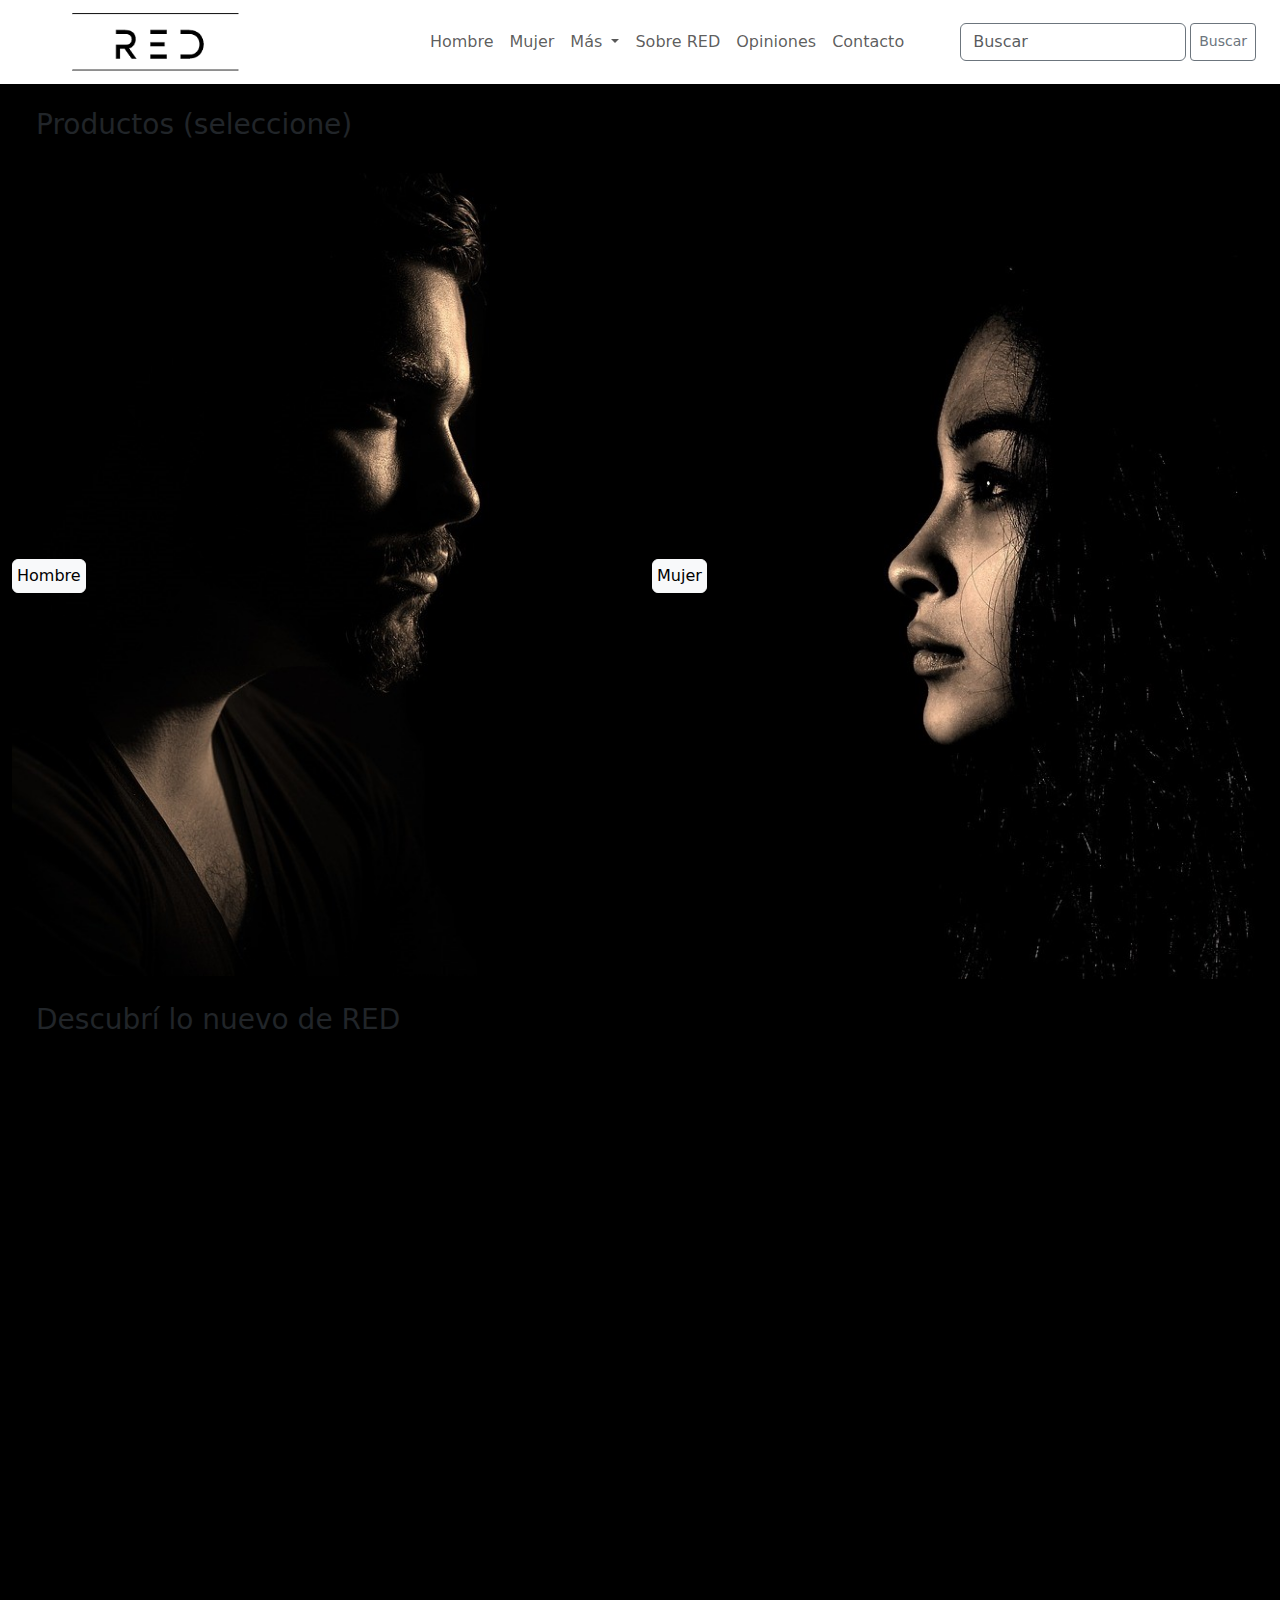
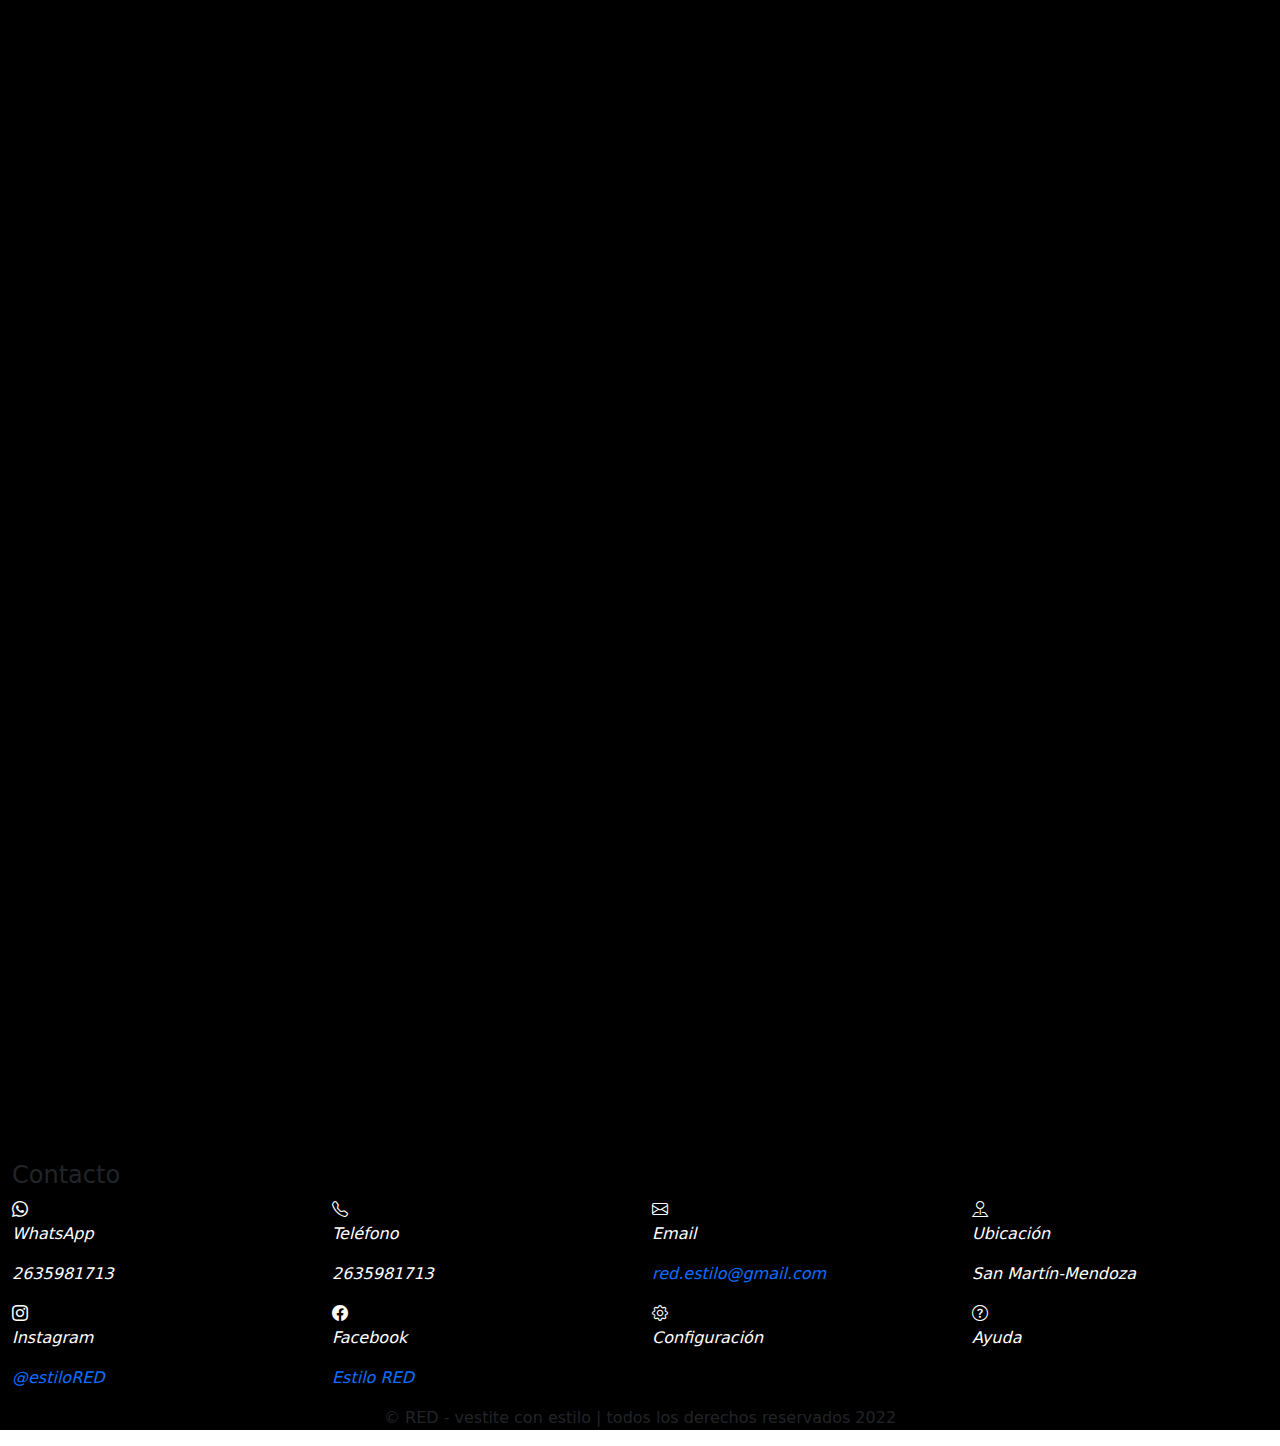
<file: index.html>
<!DOCTYPE html>
<html lang="en">
<head>
    <meta charset="UTF-8">
    <meta http-equiv="X-UA-Compatible" content="IE=edge">
    <meta name="viewport" content="width=device-width, initial-scale=1.0">
    <link rel="icon" href="./gallery/logo.ico">
    <link rel="stylesheet" href="https://cdn.jsdelivr.net/npm/bootstrap@5.2.0/dist/css/bootstrap.min.css">
    <link rel="stylesheet" href="https://cdn.jsdelivr.net/npm/bootstrap-icons@1.9.1/font/bootstrap-icons.css">
    <link href="https://unpkg.com/aos@2.3.1/dist/aos.css" rel="stylesheet">
    <link rel="stylesheet" href="/normalize.css">
    <link rel="stylesheet" href="./css/bootstrap.css">
    <title>RED - vestite con estilo</title>
</head>
    <body>
        <!-- Encabezado, barra de navegación: Logo de la pag -->
        <header class="container-fluid contheader">
            <nav class="navbar navbar-expand-lg bg-white ">
                <div class="container-fluid">
                    <a class="navbar-brand ms-5" href="./index.html"><img src="./gallery/logo3.png" class="navbar-img w-75" alt="logo"></a>
                    <button class="navbar-toggler" type="button" data-bs-toggle="collapse" data-bs-target="#navbarSupportedContent" aria-controls="navbarSupportedContent" aria-expanded="false" aria-label="Toggle navigation">
                        <span class="navbar-toggler-icon"></span>
                    </button>
                <div class="collapse navbar-collapse" id="navbarSupportedContent">
                    <ul class="navbar-nav ms-auto me-5 mb-2 mb-lg-0">
                        <li class="nav-item">
                            <a class="nav-link" href="./pages/man.html">Hombre</a>
                        </li>
                        <li class="nav-item">
                            <a class="nav-link" href="./pages/woman.html">Mujer</a>
                        </li>
                        <li class="nav-item dropdown">
                            <a class="nav-link dropdown-toggle" href="#" id="navbarDropdown" role="button" data-bs-toggle="dropdown" aria-expanded="false">
                                Más
                            </a>
                            <ul class="dropdown-menu" aria-labelledby="navbarDropdown">
                                <li><a class="dropdown-item" href="./pages/new.html">Nuevo</a></li>
                                <li><a class="dropdown-item" href="./pages/accessories.html">Accesorios</a></li>
                            </ul>
                        </li>
                        <li class="nav-item">
                            <a class="nav-link" href="#seccion-sobre">Sobre RED</a>
                        </li>
                        <li class="nav-item">
                            <a class="nav-link" href="#seccion-opiniones">Opiniones</a>
                        </li>
                        <li class="nav-item">
                            <a class="nav-link" href="#contacto">Contacto</a>
                        </li>
                    </ul>
                    <form class="d-flex" role="search">
                        <input class="form-control me-1 border-secondary" type="search" placeholder="Buscar" aria-label="Search">
                        <button class="btn btn-outline-secondary btn-sm" type="submit">Buscar</button>
                    </form>
                </div>
            </nav>
        </header>
        <!-- Portada hombre - mujer -->
    <main>
        <section class="container-fluid contenedor-portada">
            <h3 class="contenedor-portada__titulo ms-4 pt-4 pb-4">Productos (seleccione)</h3>
            <article class="row portada" data-aos="zoom-in">
                <div class="col-xl-6 col-md-6 col-sm-12 portada__man">
                    <h5><a href="./pages/man.html" class="position-absolute top-50 start-10 translate-middle-y link-secondary "><button type="button" class="btn btn-light border border-light rounded px-1 py-1">Hombre</button></a><img src="./gallery/man/man2.jpg" class="rounded float-start" alt="manBlackandWhite"></h5>
                </div>
                <div class="col-xl-6 col-md-6 col-sm-12 portada__woman">
                    <h5><a href="./pages/woman.html" class="position-absolute top-50 start-10 translate-middle-y link-secondary"><button type="button" class="btn btn-light border border-light rounded px-1 py-1">Mujer</button></a><img src="./gallery/woman/woman.jpg" class="rounded float-start" alt="womanBlackandWhite"></h5>
                </div>
            </article>
        </section>
        <!-- lo nuevo -->

    <section>
        <div class="container-fluid contenedor-productos">
            <h3 class="contenedor-productos__titulo ms-4 pt-4">Descubrí lo nuevo de RED</h3>
            <article class="row pt-3 pb-1 text-center" data-aos="fade-left">
                <div class="col-xl-3 col-md-3 col-sm-12">
                    <div class="card bg-transparent border-secondary text-white mb-3">
                        <div class="card-header"><h5 class="card-title tarjeta-titulo">MOCHILA BÁSICA VIOLETA (UNISEX)</h5></div>
                        <div class="card-body text-white">
                            <img src="./gallery/new/basic backpack violeta.jpg" alt="basic-backpack-violeta" class="tarjeta__imagen border border-secondary rounded px-2 py-2">
                            <h5 class="card-text text-primary pt-2">$9.988</h5>
                            <p>3 cuotas sin interés de <span class="text-primary">$3.329,33</span></p>
                            <button type="button" class="btn btn-dark btn-sm btn-outline-light d-block mx-auto my-2">Comprar</button>
                            <button type="button" class="btn btn-dark btn-sm btn-outline-light d-block mx-auto my-2"><i class="bi bi-cart px-1"></i>Añadir al carrito</button>
                        </div>
                    </div>
                </div>
                <div class="col-xl-3 col-md-3 col-sm-12">
                    <div class="card bg-transparent border-secondary text-white mb-3">
                        <div class="card-header"><h5 class="card-title tarjeta-titulo">GORRO WALTER BORDÓ (UNISEX)</h5></div>
                            <div class="card-body text-white">
                            <img src="./gallery/new/walter beanie bordo.jpg" alt="walter-beanie-bordo" class="tarjeta__imagen border border-secondary rounded px-2 py-2">
                            <h5 class="card-text text-primary pt-2">$3.220</h5>
                            <p>3 cuotas sin interés de <span class="text-primary">$1.073,33</span></p>
                            <button type="button" class="btn btn-dark btn-sm btn-outline-light d-block mx-auto my-2">Comprar</button>
                            <button type="button" class="btn btn-dark btn-sm btn-outline-light d-block mx-auto my-2"><i class="bi bi-cart px-1"></i>Añadir al carrito</button>
                        </div>
                    </div>
                </div>
                <div class="col-xl-3 col-md-3 col-sm-12">
                    <div class="card bg-transparent border-secondary text-white mb-3">
                        <div class="card-header"><h5 class="card-title tarjeta-titulo">GORRA TEMPLE AZUL (UNISEX)</h5></div>
                        <div class="card-body text-white">
                            <img src="./gallery/new/temple snapback azul.jpg" alt="temple-snapback-azul" class="tarjeta__imagen border border-secondary rounded px-2 py-2">
                            <h5 class="card-text text-primary pt-2">$4.375</h5>
                            <p>3 cuotas sin interés de <span class="text-primary">$1.458,33</span></p>
                            <button type="button" class="btn btn-dark btn-sm btn-outline-light d-block mx-auto my-2">Comprar</button>
                            <button type="button" class="btn btn-dark btn-sm btn-outline-light d-block mx-auto my-2"><i class="bi bi-cart px-1"></i>Añadir al carrito</button>
                        </div>
                    </div>
                </div>
                <div class="col-xl-3 col-md-3 col-sm-12">
                    <div class="card bg-transparent border-secondary text-white mb-3">
                        <div class="card-header"><h5 class="card-title tarjeta-titulo">RIÑONERA 2 BOLSILLO GRIS (UNISEX)</h5></div>
                        <div class="card-body text-white">
                            <img src="./gallery/new/pocket fanny pack 2b gris.jpg" alt="pocket-fanny-pack-2b-gris" class="tarjeta__imagen border border-secondary rounded px-2 py-2">
                            <h5 class="card-text text-primary pt-2">$9.250</h5>
                            <p>3 cuotas sin interés de <span class="text-primary">$3.083,33</span></p>
                            <button type="button" class="btn btn-dark btn-sm btn-outline-light d-block mx-auto my-2">Comprar</button>
                            <button type="button" class="btn btn-dark btn-sm btn-outline-light d-block mx-auto my-2"><i class="bi bi-cart px-1"></i>Añadir al carrito</button>                        </div>
                    </div>
                </div>
                <a href="./pages/new.html" class="text-decoration-none"><button type="button" class="btn btn-dark btn-sm btn-outline-light d-block mx-auto px-4 py-1 my-4"><i class="bi bi-arrow-down px-2"></i>Toque para ver más de lo nuevo</button></a>
            </article>
        </div>
    </section>

    <!-- seccion quienes somos -->

    <section id="seccion-sobre" data-aos="fade-up">
        <article class="container-fluid sobre-red text-white">
            <h3 class="sobre-red__titulo ms-4 pt-4">¿Quienes somos? Todo sobre RED</h3>
            <div class="row">
                <div class="col px-3 py-3">
                    <p>RED es una empresa familiar, con más de 80 años en el mercado argentino. Tiene como objetivo acercarle a toda la familia, los mejores precios y variedad de productos. Nuestra misión es satisfacer las aspiraciones de moda de todos nuestros clientes, ofreciéndoles productos y servicios de valor insuperable, a través de una experiencia única en nuestra tienda online. Aspiramos a mediano y largo plazo posicionarnos a ser una organización líder con nivel de competencia nacional.</p>
                </div>
            </div>
        </article>
    </section>

    <!-- formulario para mail -->

    <section data-aos="fade-up">
        <article class="container-fluid unirse-red text-center">
            <h3 class="unirse-red__titulo text-center ms-4 pt-4">Únete a la comunidad de RED</h3>
            <h5 class="unirse-red__sub text-white">¡Enterate de todo!</h5>
            <form class="row unirse-red__formulario text-white">
                <div class="col mb-3">
                    <label for="email-usuario" class="form-label">Correo electrónico</label>
                    <input type="email" class="email-usuario" id="email-usuario" aria-describedby="emailHelp">
                    <div id="emailHelp" class="form-text">Nunca compartiremos su correo electrónico con nadie más.</div>
                    <button type="submit" class="btn btn-dark btn-sm btn-outline-light mt-3 mb-3 d-block mx-auto">Enviar</button>
                </div>
            </form>
        </article>
    </section>

    <!-- opiniones -->

    <section id="seccion-opiniones" data-aos="fade-up">
        <h3 class="seccion-opiniones__titulo ms-4 py-3">Opiniones</h3>
        <article class="container-fluid opiniones">
            <h4 class="opiniones-sub text-white ms-2 pb-3">Que dicen nuestros clientes</h4>
            <div class="row">
                <div class="col-xl-3 col-md-3 col-sm-12">
                    <div class="card text-bg-light mb-3">
                        <div class="card-header">Opinion de:</div>
                        <div class="card-body">
                            <img src="./gallery/woman/woman for opinion2.jpg" class="border border-dark rounded-circle" alt="woman for opinion">
                            <h5 class="card-title">Lola Romero</h5>
                            <p class="card-text">Tienda de ocasión con muy buen surtido de prendas y a precios acordes a la calidad de los productos ofrecidos.</p>
                        </div>
                    </div>
                </div>
                <div class="col-xl-3 col-md-3 col-sm-12">
                    <div class="card text-bg-light mb-3">
                        <div class="card-header">Opinion de: </div>
                        <div class="card-body">
                            <img src="./gallery/woman/woman for opinion3.jpg" class="border border-dark rounded-circle" alt="woman for opinion">
                            <h5 class="card-title">Hazal Coria</h5>
                            <p class="card-text">Muy buena calidad, variedad tanto en prendas como en precio.</p>
                        </div>
                    </div>
                </div>
                <div class="col-xl-3 col-md-3 col-sm-12">
                    <div class="card text-bg-light mb-3">
                        <div class="card-header">Opinion de:</div>
                        <div class="card-body">
                            <img src="./gallery/woman/woman for opinion.jpg" class="border border-dark rounded-circle" alt="woman for opinion">
                            <h5 class="card-title">Paula Canelon</h5>
                            <p class="card-text">Siempre encuentro lo que voy a buscar, y al mejor precio. Tienen muchísimas ofertas.</p>
                        </div>
                    </div>
                </div>
                <div class="col-xl-3 col-md-3 col-sm-12">
                    <div class="card text-bg-light mb-3">
                        <div class="card-header">Opinion de:</div>
                        <div class="card-body">
                            <img src="./gallery/man/man for opinion.jpg" class="border border-dark rounded-5 rounded-circle" alt="woman for opinion">
                            <h5 class="card-title">Roberto Peña</h5>
                            <p class="card-text"> Muy recomendable. Consiguen todo la indumentaria que necesitan.</p>
                        </div>
                    </div>
                </div>
            </div>
        </article>
    </section>
    </main>

    

    <!-- pie de pagina: contacto y config + ayuda -->

    <footer class="container-fluid contfooter">
        <section id="contacto">
            <h2 class="contacto__titulo">Contacto</h2>
            <article class="row cajaContacto">
                <div class="col col-xl-3 col-md-3 col-sm-12">
                    <div class="cajaContacto__wspp text-white">
                        <i class="bi-whatsapp">
                            <p>WhatsApp</p>
                            <p>2635981713</p>
                        </i>
                    </div>
                </div>
                <div class="col col-xl-3 col-md-3 col-sm-12">
                    <div class="cajaContacto__telefono text-white">
                        <i class="bi-telephone">
                            <p>Teléfono</p>
                            <p>2635981713</p>
                        </i>
                    </div>
                </div>
                <div class="col col-xl-3 col-md-3 col-sm-12">
                    <div class="cajaContacto__email text-white">
                        <i class="bi-envelope">
                            <p>Email</p>
                            <p>
                                <a href="https://www.gmail.com" target="_blank">red.estilo@gmail.com</a>
                            </p>
                        </i>
                    </div>
                </div>
                <div class="col col-xl-3 col-md-3 col-sm-12">
                    <div class="cajaContacto__ubicacion text-white">
                        <i class="bi-pin-map">
                            <p>Ubicación</p>
                            <p>San Martín-Mendoza</p>
                        </i>
                    </div>
                </div>
                <div class="col col-xl-3 col-md-3 col-sm-12">
                    <div class="cajaContacto__instagram text-white">
                        <i class="bi-instagram">
                            <p>Instagram</p>
                            <p>
                                <a href="https://www.instagram.com" target="_blank">@estiloRED</a>
                            </p>
                        </i>
                    </div>
                </div>
                <div class="col col-xl-3 col-md-3 col-sm-12">
                    <div class="cajaContacto__facebook text-white">
                        <i class="bi-facebook">
                            <p>Facebook</p>
                            <p>
                                <a href="https://www.facebook.com" target="_blank">Estilo RED</a>
                            </p>
                        </i>
                    </div>
                </div>
                <div class="col col-xl-3 col-md-3 col-sm-12">
                    <div class="cajaContacto__modificaciones text-white">
                        <i class="bi-gear">
                            <p>Configuración</p>
                        </i>
                    </div>
                </div>
                <div class="col col-xl-3 col-md-3 col-sm-12">
                    <div class="cajaContacto__ayuda text-white">
                        <i class="bi-question-circle">
                            <p>Ayuda</p>
                        </i>
                    </div>
                </div>
            </article>
        </section>
            <p class="derechos text-center">&copy; RED - vestite con estilo | todos los derechos reservados 2022</p>
    </footer>

    <script src="https://unpkg.com/aos@2.3.1/dist/aos.js"></script>
    <script>
        AOS.init();
    </script>
    <!---BOOTSTRAP--->
    <script src="https://cdn.jsdelivr.net/npm/bootstrap@5.2.1/dist/js/bootstrap.bundle.min.js" integrity="sha384-u1OknCvxWvY5kfmNBILK2hRnQC3Pr17a+RTT6rIHI7NnikvbZlHgTPOOmMi466C8" crossorigin="anonymous"></script>
</file>
